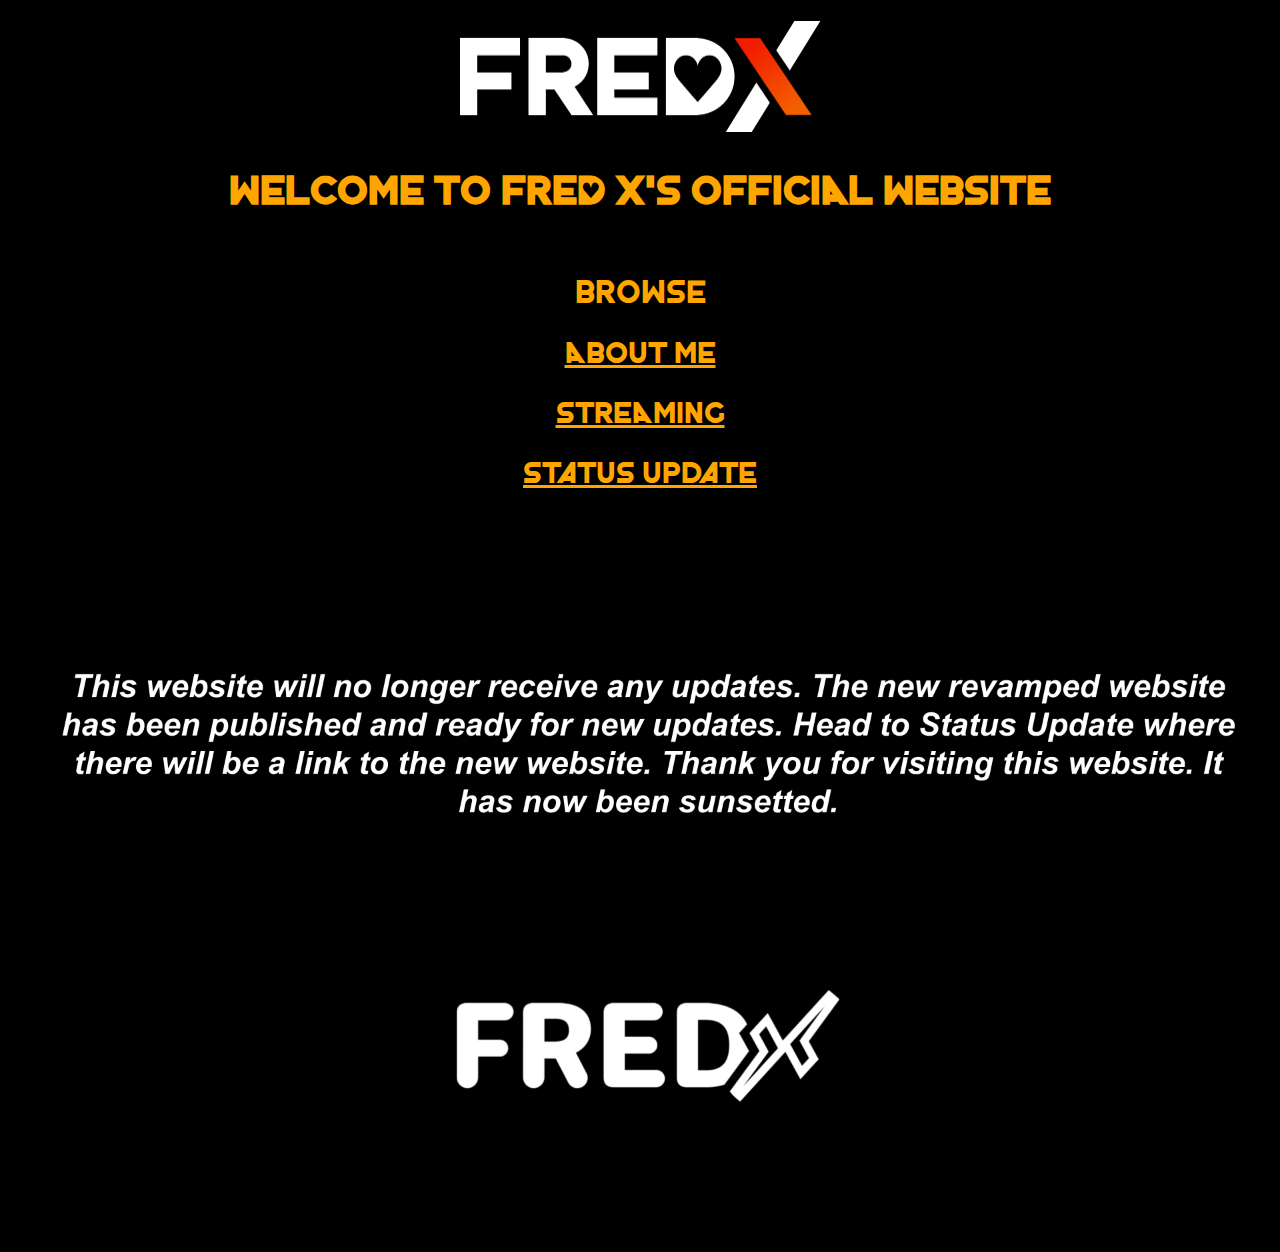
<file: index.html>
<!DOCTYPE html>
<html lang="en">
<head>
    <meta charset="UTF-8">
    <meta name="viewport" content="width=device-width, initial-scale=1.0">
    <title>Fred X</title>
    <link rel="stylesheet" href="css/style.css">
    <link rel="apple-touch-icon" sizes="180x180" href="favicons/apple-touch-icon.png">
    <link rel="icon" type="image/png" sizes="32x32" href="favicons/favicon-32x32.png">
    <link rel="icon" type="image/png" sizes="16x16" href="favicons/favicon-16x16.png">
    <link rel="manifest" href="favicons/site.webmanifest" crossorigin="use-credentials">
    <link rel="shortcut icon" href="favicons/favicon.ico">
    <meta name="msapplication-TileColor" content="#da532c">
    <meta name="msapplication-config" content="favicons/browserconfig.xml">
    <meta name="theme-color" content="#ffffff">
</head>
<body>
    <div class="headerimg">
        <h1>
           <a href="">
            <img 
             src="img/FredXLogo.png"
             width="360"
             height="111">
          </a>
        </h1>
        <h2 class="headertxt">WELCoME To FRED X'S oFFICIAL WEBSITE</h2>
    </div>
    <div class="navheader"><br />BRoWSE</div>
    <nav class="buttonlist">
        <a href="about"><br />ABoUT ME</a>
    </nav>
    <nav class="buttonlist">
        <a href="stream"><br />STREAMING</a>
    </nav>
     </nav>
    <nav class="buttonlist">
        <a href="update"><br />Status Update</a>
    </nav>
    <span class="blankspace"><br /><br /></span>
    <div class="box">
    <div id="melody">
     <img src="img/Revamped Announcement.png" width="1280" height="720"> 
</body>
</html>
</file>
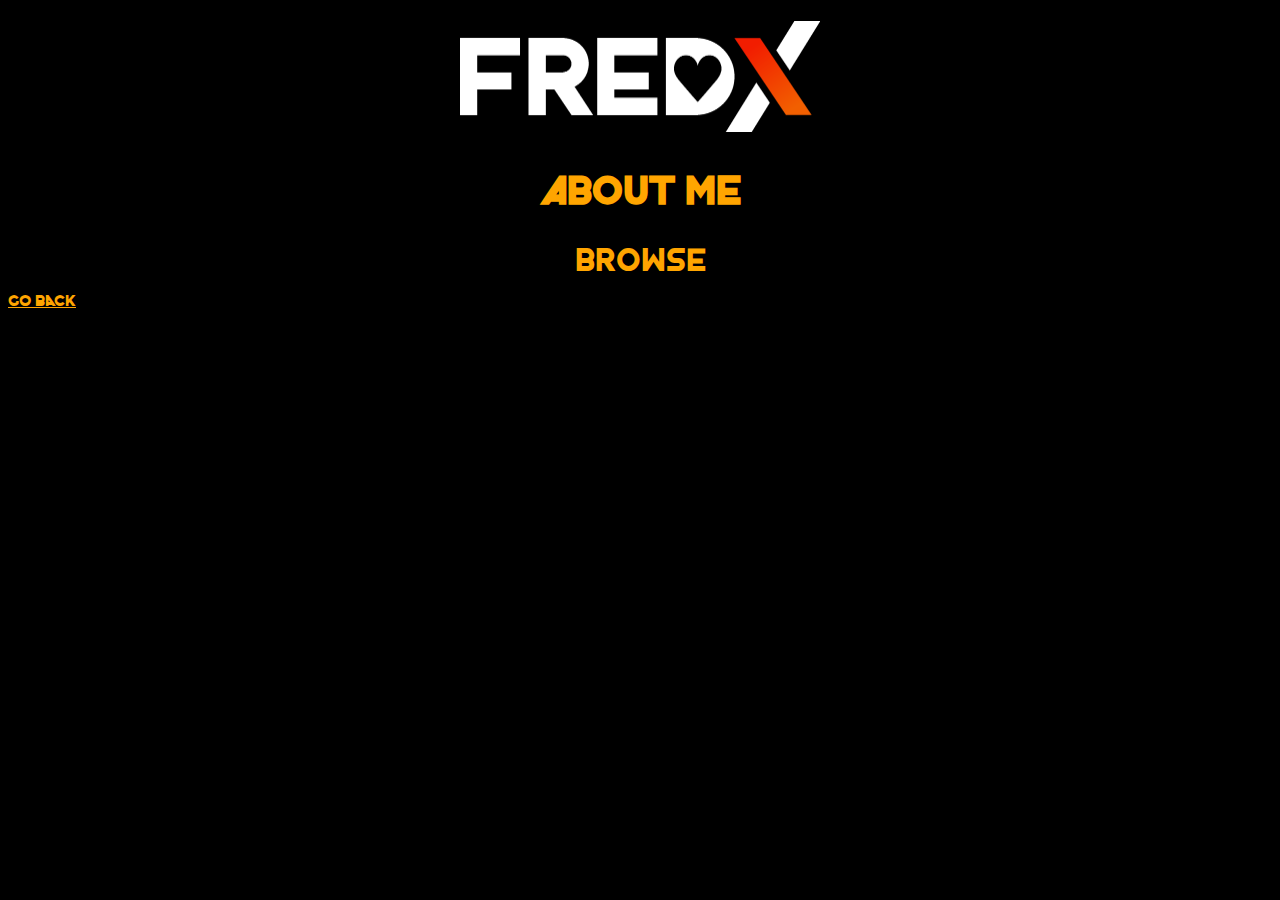
<file: about/index.html>
<!DOCTYPE html>
<html lang="en">
<head>
    <meta charset="UTF-8">
    <meta name="viewport" content="width=device-width, initial-scale=1.0">
    <title>Fred X</title>
    <link rel="stylesheet" href="../css/style.css">
    <link rel="apple-touch-icon" sizes="180x180" href="../favicons/apple-touch-icon.png">
    <link rel="icon" type="image/png" sizes="32x32" href="../favicons/favicon-32x32.png">
    <link rel="icon" type="image/png" sizes="16x16" href="../favicons/favicon-16x16.png">
    <link rel="manifest" href="../favicons/site.webmanifest" crossorigin="use-credentials">
    <link rel="shortcut icon" href="../favicons/favicon.ico">
    <meta name="msapplication-TileColor" content="#da532c">
    <meta name="msapplication-config" content="../favicons/browserconfig.xml">
    <meta name="theme-color" content="#ffffff">
</head>
<body>
    <div class="headerimg">
        <h1>
           <a href="">
            <img 
             src="../img/FredXLogo.png"
             width="360"
             height="111">
          </a>
        </h1>
        <h2 class="headertxt">aBoUT ME</h2>
    </div>
    <div class="navheader">BRoWSE</div>
    <nav class="navlist">
        <a href=".."><br />Go BACK</a>
    </nav>
</body>
</html>
</file>
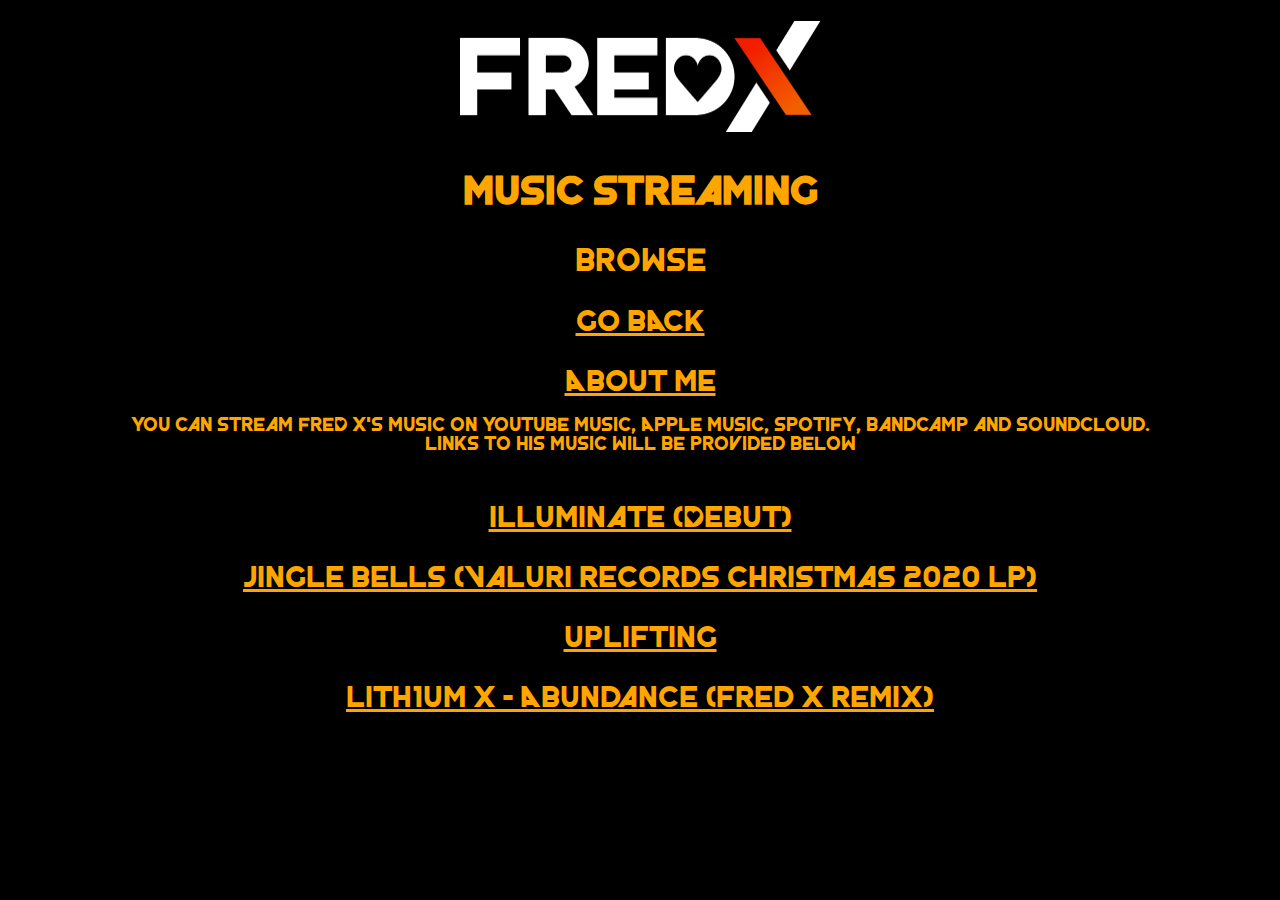
<file: stream/index.html>
<!DOCTYPE html>
<html lang="en">
<head>
    <meta charset="UTF-8">
    <meta name="viewport" content="width=device-width, initial-scale=1.0">
    <title>Fred X</title>
    <link rel="stylesheet" href="../css/style.css">
    <link rel="apple-touch-icon" sizes="180x180" href="../favicons/apple-touch-icon.png">
    <link rel="icon" type="image/png" sizes="32x32" href="../favicons/favicon-32x32.png">
    <link rel="icon" type="image/png" sizes="16x16" href="../favicons/favicon-16x16.png">
    <link rel="manifest" href="../favicons/site.webmanifest" crossorigin="use-credentials">
    <link rel="shortcut icon" href="../favicons/favicon.ico">
    <meta name="msapplication-TileColor" content="#da532c">
    <meta name="msapplication-config" content="../favicons/browserconfig.xml">
    <meta name="theme-color" content="#ffffff">
</head>
<body>
    <div class="headerimg">
        <h1>
           <a href="">
            <img 
             src="../img/FredXLogo.png"
             width="360"
             height="111">
          </a>
        </h1>
        <h2 class="headertxt">Music Streaming</h2>
    </div>
    <div class="navheader">Browse</div>
    <nav class="buttonlist">
        <a href=".."><br />Go BACK</a>
    </nav>
    <nav class="buttonlist">
        <a href="../about"><br />ABoUT ME</a>
    </nav>
    <p id="streaming">
        You can stream FreD X's music on YouTube Music, Apple Music, Spotify, Bandcamp and Soundcloud.<br />
        Links to his music will be provided below
    </p>
    <nav class="buttonlist">
        <a href="https://valurirecords.fanlink.to/illuminate"><br />Illuminate (Debut)</a>
    </nav>
    <nav class="buttonlist">
        <a href="https://valurirecords.fanlink.to/JingleBellsFredX"><br />JINGLE BELLS (Valuri Records Christmas 2020 Lp)</a>
    </nav>
     <nav class="buttonlist">
        <a href="https://valurirecords.fanlink.to/Uplifting"><br />Uplifting</a>
    </nav>
     <nav class="buttonlist">
        <a href="https://valurirecords.fanlink.to/AbundanceRemixes"><br />Lith1um X - Abundance (Fred X Remix)</a>
    </nav>
</file>
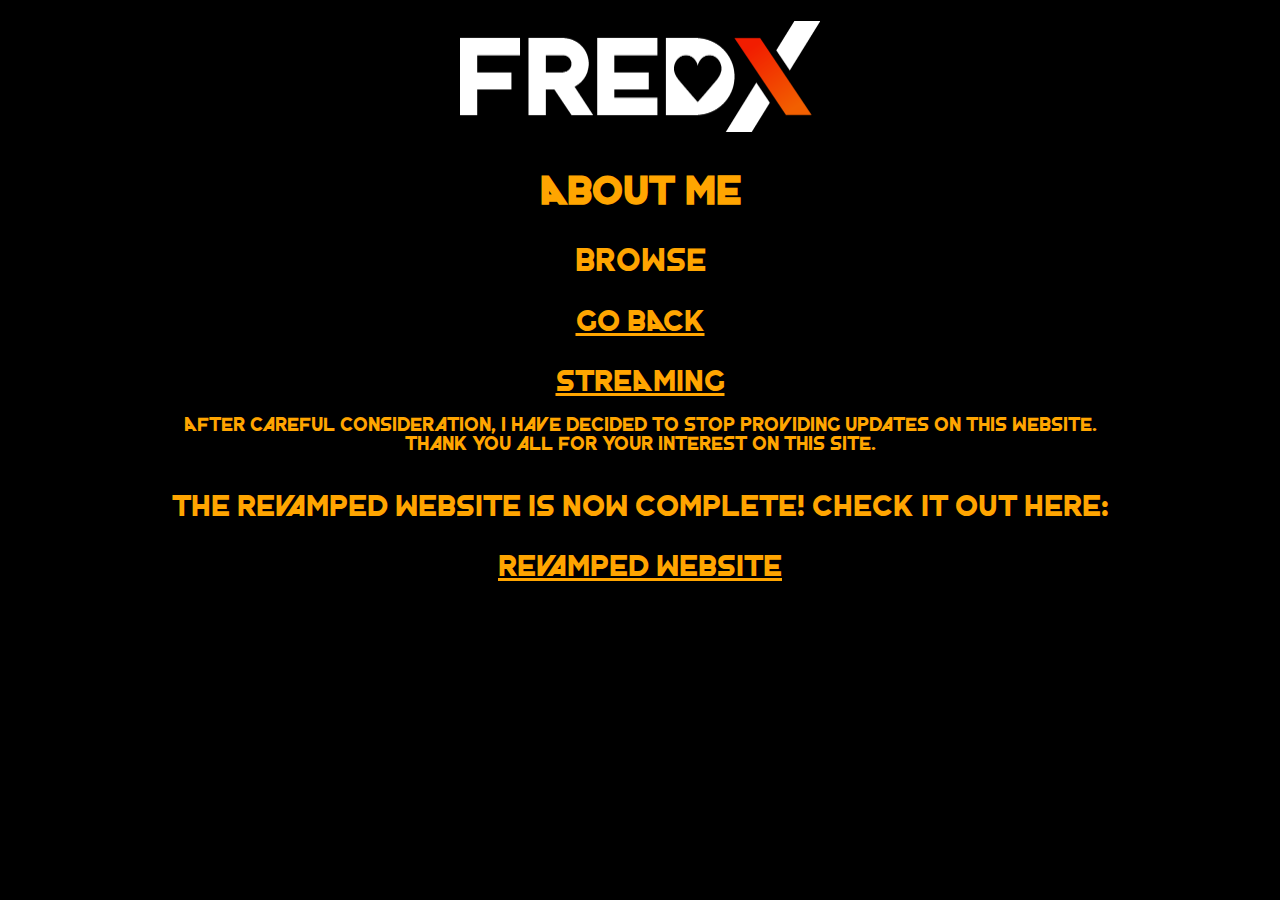
<file: update/index.html>
<!DOCTYPE html>
<html lang="en">
<head>
    <meta charset="UTF-8">
    <meta name="viewport" content="width=device-width, initial-scale=1.0">
    <title>Fred X</title>
    <link rel="stylesheet" href="../css/style.css">
    <link rel="apple-touch-icon" sizes="180x180" href="../favicons/apple-touch-icon.png">
    <link rel="icon" type="image/png" sizes="32x32" href="../favicons/favicon-32x32.png">
    <link rel="icon" type="image/png" sizes="16x16" href="../favicons/favicon-16x16.png">
    <link rel="manifest" href="../favicons/site.webmanifest" crossorigin="use-credentials">
    <link rel="shortcut icon" href="../favicons/favicon.ico">
    <meta name="msapplication-TileColor" content="#da532c">
    <meta name="msapplication-config" content="../favicons/browserconfig.xml">
    <meta name="theme-color" content="#ffffff">
</head>
<body>
    <div class="headerimg">
        <h1>
           <a href="">
            <img 
             src="../img/FredXLogo.png"
             width="360"
             height="111">
          </a>
        </h1>
        <h2 class="headertxt">ABoUT ME</h2>
    </div>
    <div class="navheader">BRoWSE</div>
    <nav class="buttonlist">
        <a href=".."><br />Go BACK</a>
    </nav>
    <nav class="buttonlist">
        <a href="../stream"><br />STREAMING</a>
    </nav>
    <p id="aboutme">
        After careful consideration, I have decided to stop providing updates on this website.<br />
        Thank you all for your interest on this site.<br />
        <br />
<nav class="buttonlist">
        The revamped website is now complete! Check it out here:<br />
        <a href="https://sites.google.com/view/fred-x/home"><br />Revamped Website</a>
    </p>
</body>
</html>
</file>
<file: css/style.css>
body {
    background-color: black;
    color: orange;
    font-family: 'fredbear_2020_ligregular';
}

.headerimg {
    text-align: center;
}

.headertxt {
    text-align: center;
    font-size: 40px;
}

.buttonlist {
    text-align: center;
    font-size: 30px;
}

.navheader {
    text-align: center;
    font-size: 32px;
}

#melody {
    text-align: center;
}

#housecaption {
    text-align: center;
    font-size: 15;
}

a {
    color: orange;
}

a:visited {
    color: maroon;
}

a:hover {
    color: red;
}

#aboutme, #streaming {
    text-align: center;
    font-size: larger;
}

@font-face {
    font-family: 'fredbear_2020_ligregular';
    src: url('../webfonts/fb2020lig-webfont.woff2') format('woff2'),
         url('../webfonts/fb2020lig-webfont.woff') format('woff');
    font-weight: normal;
    font-style: normal;
}
</file>
